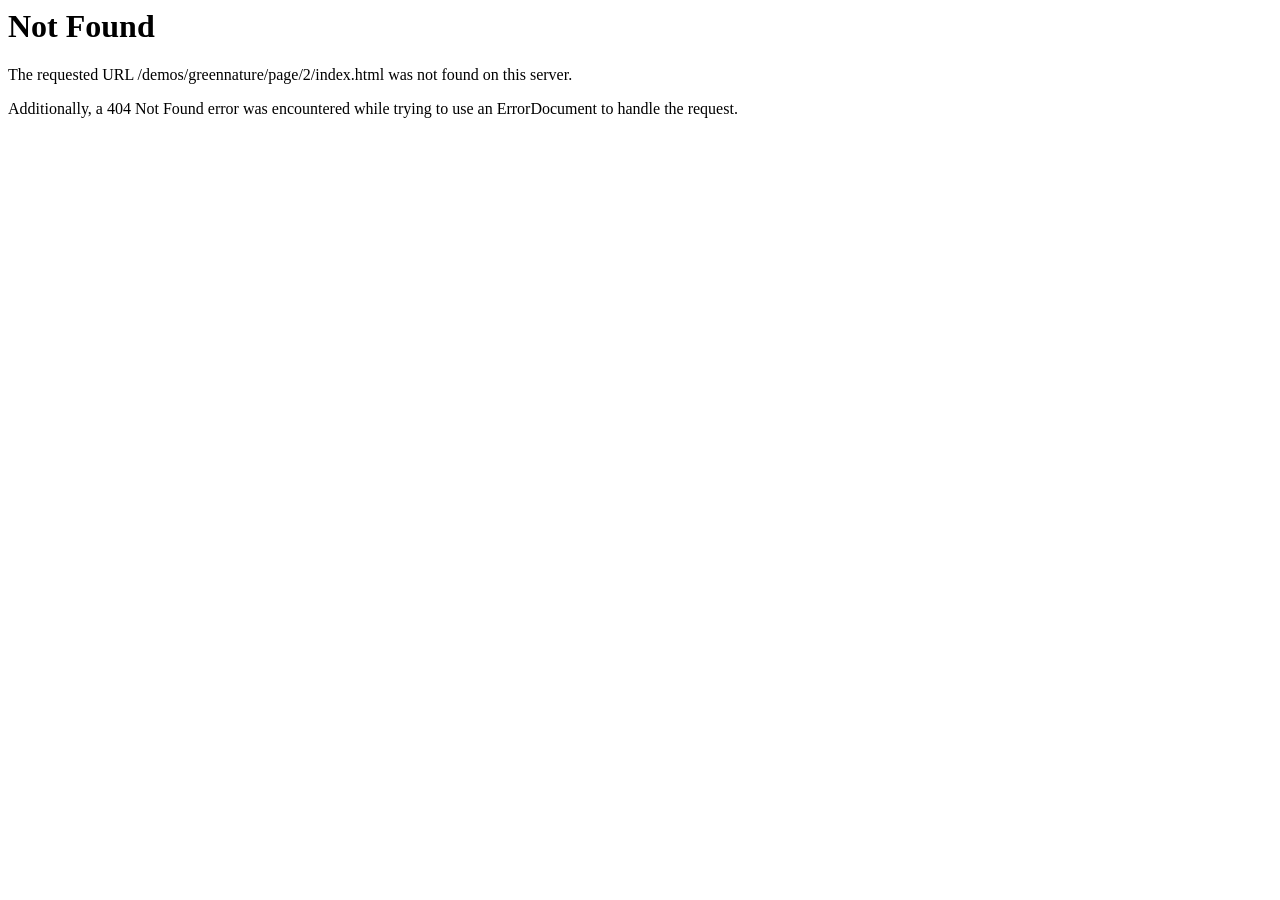
<file: index.html>
<!DOCTYPE HTML PUBLIC "-//IETF//DTD HTML 2.0//EN">
<html><head>
<title>404 Not Found</title>
</head><body>
<h1>Not Found</h1>
<p>The requested URL /demos/greennature/page/2/index.html was not found on this server.</p>
<p>Additionally, a 404 Not Found
error was encountered while trying to use an ErrorDocument to handle the request.</p>
</body></html>
</file>
